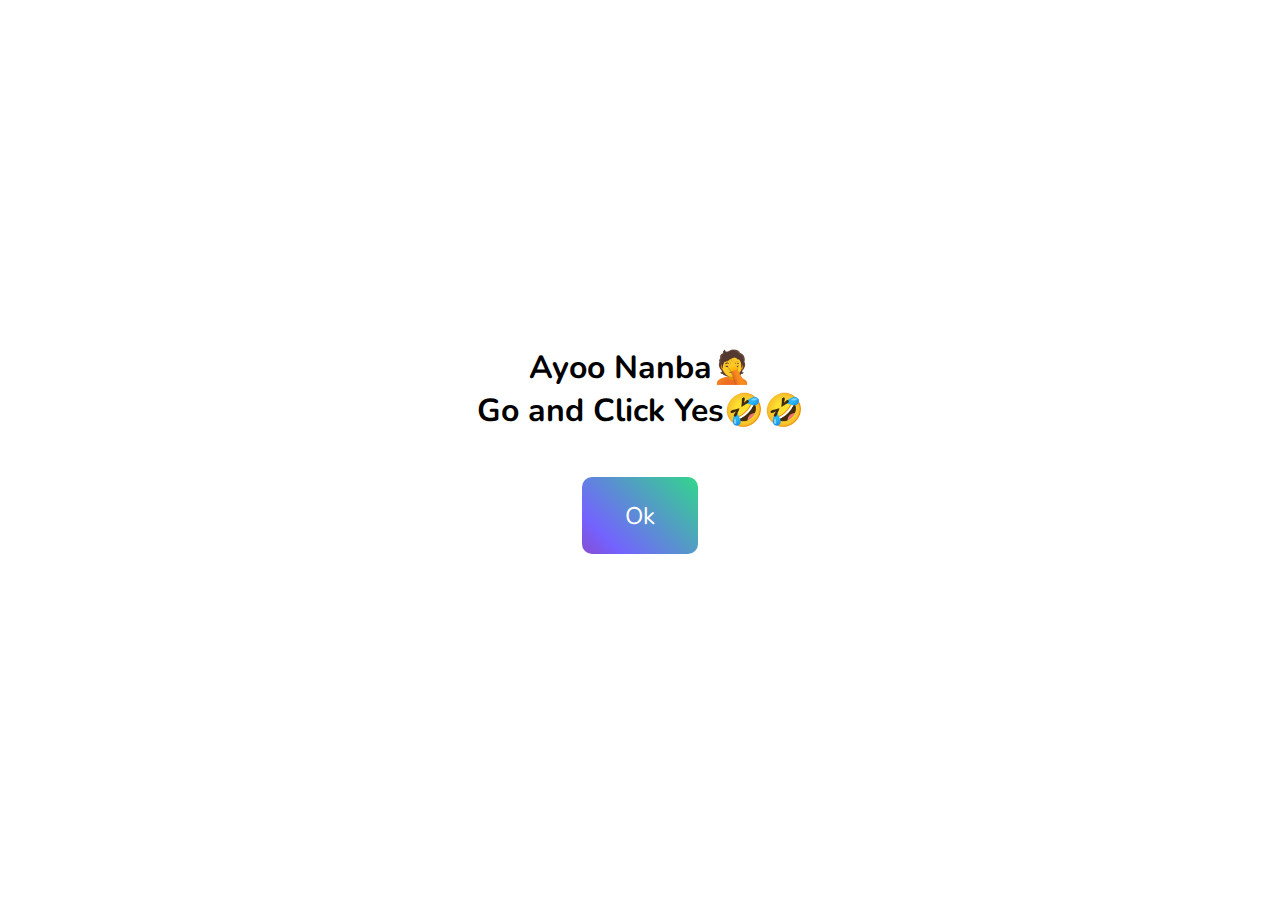
<file: message.html>
<!DOCTYPE html>
<html lang="en">
  <head>
    <meta charset="UTF-8" />
    <meta name="viewport" content="width=device-width, initial-scale=1.0" />
    <title>Nanba 🤦‍♀️</title>
    <link rel="preconnect" href="https://fonts.googleapis.com" />
    <link rel="preconnect" href="https://fonts.gstatic.com" crossorigin />
    <link
      href="https://fonts.googleapis.com/css2?family=Nunito:ital,wght@0,200..1000;1,200..1000&display=swap"
      rel="stylesheet"
    />
  </head>
  <style>
    * {
      margin: 0;
      padding: 0;
      box-sizing: border-box;
      font-family: "Nunito", sans-serif;
    }
    html{
      height: -webkit-fill-available;
    }
    body {
      height: 100vh;
      width: 100vw;
      padding: 5%;
      display: flex;
      flex-direction: column;
      align-items: center;
      justify-content: center;
      gap: 45px;
      height: -webkit-fill-available;
    }
    body h1 {
      text-align: center;
    }
    body .btn{
      height: 10%;
      width: 10%;
      display: flex;
      align-items: center;
      justify-content: center;
    }
    .btn button {
      height: 100%;
      width: 100%;
      border: none;
      border-radius: 10px;
      text-decoration: none;
      color: white;
      font-size: 1.5rem;
      background-image: linear-gradient(
        45deg,
        #d2001a,
        #7462ff,
        #21f46e,
        #23d5ab
      );
      background-size: 300% 300%;
      animation: color 25s ease-in-out infinite;
    }
    @keyframes color {
      0% {
        background-position: 0 50%;
      }
      50% {
        background-position: 100% 50%;
      }
      100% {
        background-position: 0 50%;
      }
    }
    @media (max-width: 600px) {
        body{
            gap: 5%;
        }
        body h1{
          font-size: x-large;
        }
        body .btn{
          height: 8%;
          width: 30%;
        }
        .btn button{
            height: 100%;
            width: 100%;
        }
    }
    button:active{
      height: 95%;
      width: 95%;
    }
  </style>
  <body>
    <h1>
      Ayoo Nanba🤦 <br />
      Go and Click Yes🤣🤣
    </h1>
    <div class="btn">
    <button type="button" onclick="location.href='index.html'">Ok</button>
    </div>
  </body>
</html>
</file>
